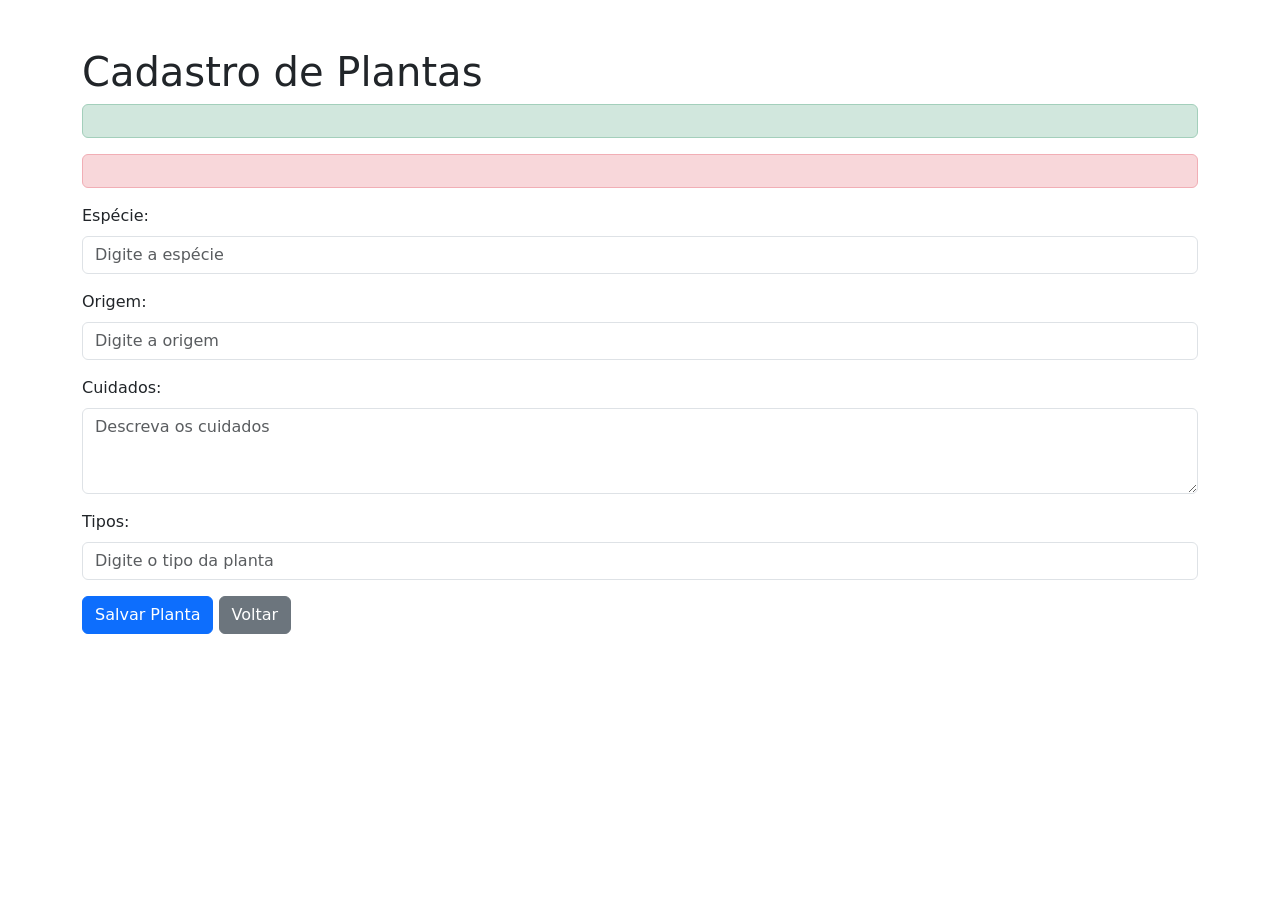
<file: src/main/resources/templates/cadastro.html>
<!DOCTYPE html>
<html xmlns:th="http://www.thymeleaf.org" lang="pt-BR">
<head>
    <meta charset="UTF-8">
    <!-- Meta viewport para responsividade -->
    <meta name="viewport" content="width=device-width, initial-scale=1.0">
    <title>Cadastro de Plantas</title>
    <link rel="stylesheet" href="https://cdn.jsdelivr.net/npm/bootstrap@5.3.0/dist/css/bootstrap.min.css">
</head>
<body>
<div class="container mt-5">
    <h1>Cadastro de Plantas</h1>

    <!-- Mensagem de sucesso ou erro -->
    <div th:if="${mensagem}" class="alert alert-success" th:text="${mensagem}"></div>
    <div th:if="${erro}" class="alert alert-danger" th:text="${erro}"></div>

    <!-- Formulário usando Thymeleaf -->
    <form th:action="@{/salvar}" th:object="${cadplanta}" method="post">
        <div class="mb-3">
            <label for="especie" class="form-label">Espécie:</label>
            <input type="text" th:field="*{especie}" id="especie" placeholder="Digite a espécie" class="form-control" required>
        </div>

        <div class="mb-3">
            <label for="origem" class="form-label">Origem:</label>
            <input type="text" th:field="*{origem}" id="origem" placeholder="Digite a origem" class="form-control" required>
        </div>

        <div class="mb-3">
            <label for="cuidados" class="form-label">Cuidados:</label>
            <textarea th:field="*{cuidados}" id="cuidados" placeholder="Descreva os cuidados" class="form-control" rows="3" required></textarea>
        </div>

        <div class="mb-3">
            <label for="tipos" class="form-label">Tipos:</label>
            <input type="text" th:field="*{tipos}" id="tipos" placeholder="Digite o tipo da planta" class="form-control" required>
        </div>

        <button type="submit" class="btn btn-primary">Salvar Planta</button>
        <a th:href="@{/}" class="btn btn-secondary">Voltar</a>
    </form>
</div>

<script src="https://cdn.jsdelivr.net/npm/bootstrap@5.3.0/dist/js/bootstrap.bundle.min.js"></script>
</body>
</html>
</file>
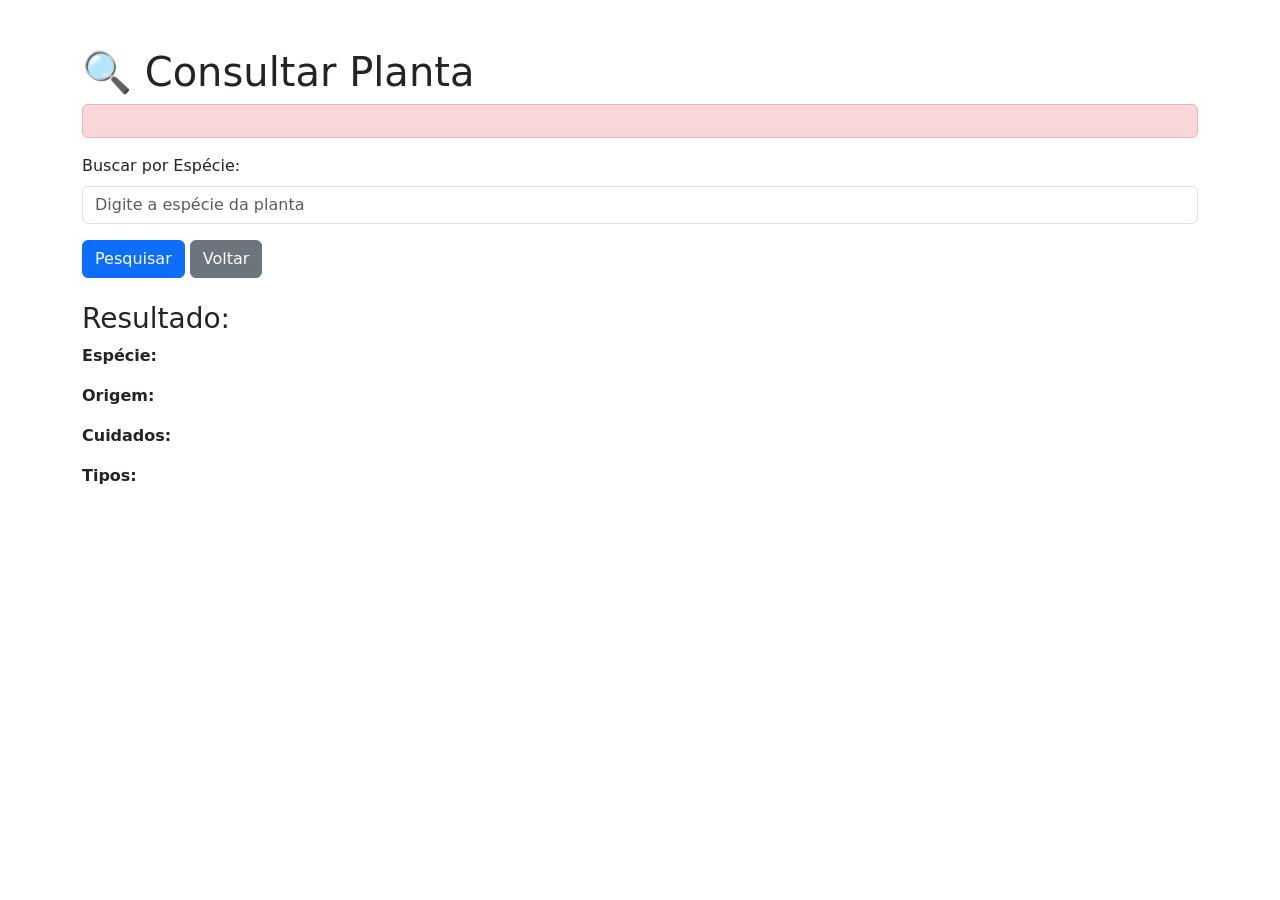
<file: src/main/resources/templates/consulta.html>
<!DOCTYPE html>
<html xmlns:th="http://www.thymeleaf.org" lang="pt-BR">
<head>
    <meta charset="UTF-8">
    <meta name="viewport" content="width=device-width, initial-scale=1.0">
    <title>Consultar Planta</title>
    <link rel="stylesheet" href="https://cdn.jsdelivr.net/npm/bootstrap@5.3.0/dist/css/bootstrap.min.css">
</head>
<body>
<div class="container mt-5">
    <h1>🔍 Consultar Planta</h1>

    <!-- Mensagem de erro caso planta não seja encontrada -->
    <div th:if="${erro}" class="alert alert-danger" th:text="${erro}"></div>

    <!-- Formulário de consulta -->
    <form th:action="@{/buscar}" th:object="${cadplanta}" method="post" class="mb-4">
        <div class="mb-3">
            <label for="especie" class="form-label">Buscar por Espécie:</label>
            <input type="text" th:field="*{especie}" id="especie" placeholder="Digite a espécie da planta" class="form-control" required>
        </div>
        <button type="submit" class="btn btn-primary">Pesquisar</button>
        <a th:href="@{/}" class="btn btn-secondary">Voltar</a>
    </form>

    <!-- Resultado da pesquisa -->
    <div th:if="${cadplanta != null}">
        <h3>Resultado:</h3>
        <p><b>Espécie:</b> <span th:text="${cadplanta.especie}"></span></p>
        <p><b>Origem:</b> <span th:text="${cadplanta.origem}"></span></p>
        <p><b>Cuidados:</b> <span th:text="${cadplanta.cuidados}"></span></p>
        <p><b>Tipos:</b> <span th:text="${cadplanta.tipos}"></span></p>
    </div>
</div>

<script src="https://cdn.jsdelivr.net/npm/bootstrap@5.3.0/dist/js/bootstrap.bundle.min.js"></script>
</body>
</html>
</file>
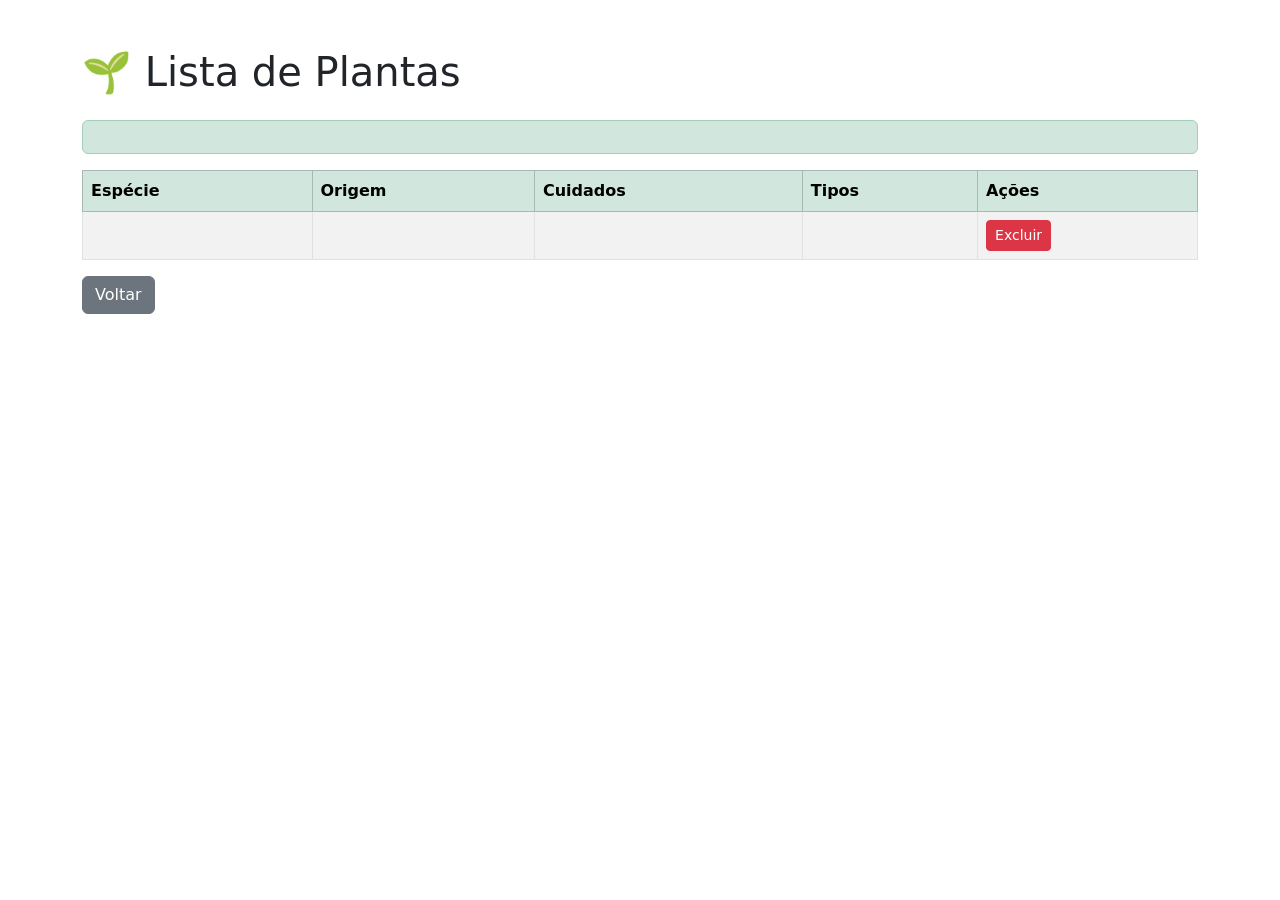
<file: src/main/resources/templates/lista.html>
<!DOCTYPE html>
<html xmlns:th="http://www.thymeleaf.org" lang="pt-BR">
<head>
    <meta charset="UTF-8">
    <meta name="viewport" content="width=device-width, initial-scale=1.0">
    <title>Lista de Plantas</title>
    <link rel="stylesheet" href="https://cdn.jsdelivr.net/npm/bootstrap@5.3.0/dist/css/bootstrap.min.css">
</head>
<body class="container mt-5">

    <h1 class="mb-4">🌱 Lista de Plantas</h1>

    <!-- Mensagem de sucesso -->
    <div th:if="${mensagem}" class="alert alert-success" th:text="${mensagem}"></div>

    <!-- Tabela de plantas -->
    <table class="table table-striped table-bordered">
        <thead class="table-success">
            <tr>
                <th>Espécie</th>
                <th>Origem</th>
                <th>Cuidados</th>
                <th>Tipos</th>
                <th>Ações</th>
            </tr>
        </thead>
        <tbody>
            <tr th:each="planta : ${plantas}">
                <td th:text="${planta.especie}"></td>
                <td th:text="${planta.origem}"></td>
                <td th:text="${planta.cuidados}"></td>
                <td th:text="${planta.tipos}"></td>
                <td>
                    <a th:href="@{'/excluir/' + ${planta.especie}}" 
                       class="btn btn-danger btn-sm"
                       onclick="return confirm('Tem certeza que deseja excluir esta planta?')">
                       Excluir
                    </a>
                </td>
            </tr>
        </tbody>
    </table>

    <a th:href="@{/}" class="btn btn-secondary">Voltar</a>

</body>
</html>
</file>
